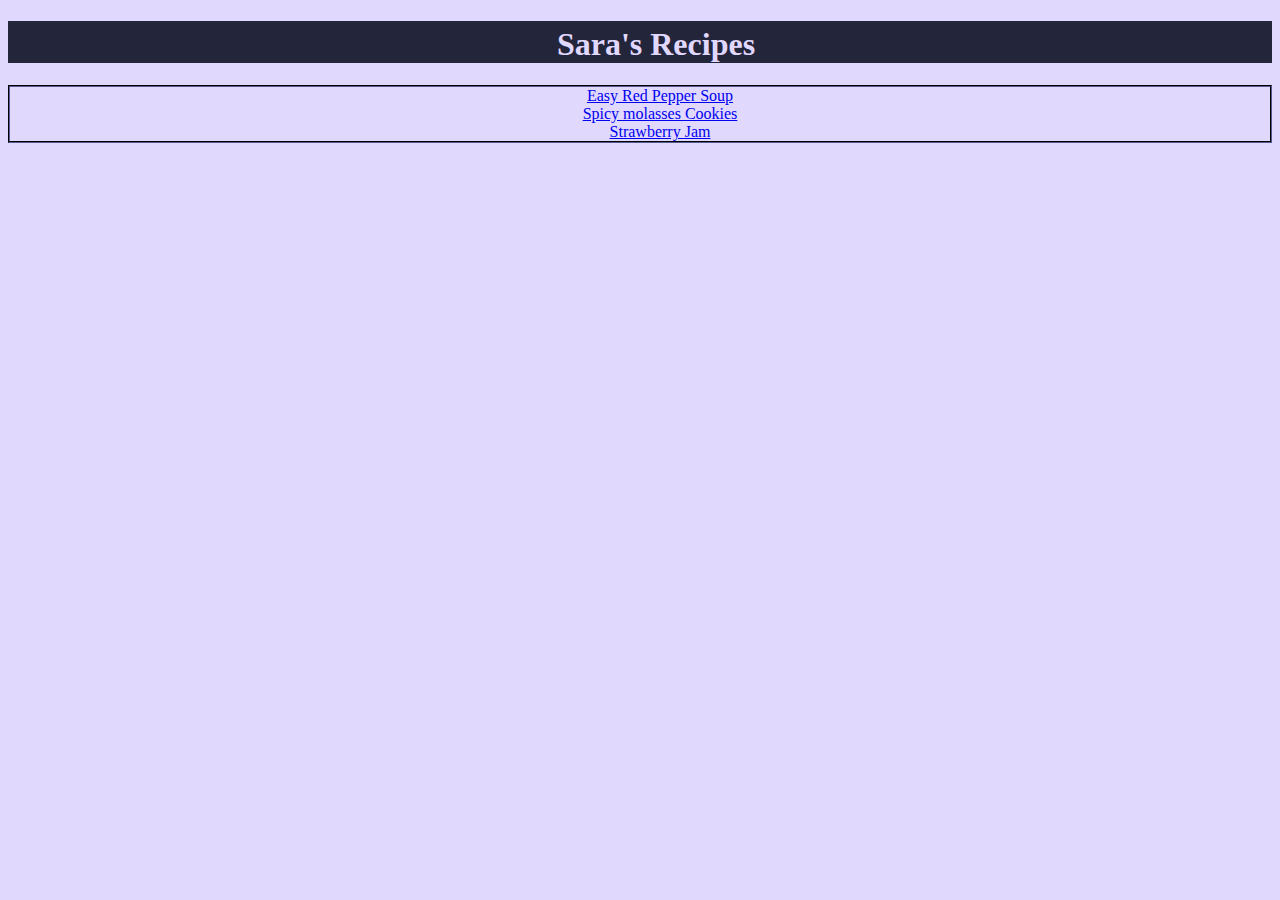
<file: index.html>
<!DOCTYPE html>
<html lang="en">
<head>
    <meta charset="UTF-8">
    <meta http-equiv="X-UA-Compatible" content="IE=edge">
    <meta name="viewport" content="width=device-width, initial-scale=1.0">
    <link rel="stylesheet" href="styles.css">
    <title>Sara's Recipes</title>
</head>
<body>
    <h1>Sara's Recipes</h1>
    <ul class="recipe-box">
        <li><a href="recipes/easy-red-pepper-soup.html">Easy Red Pepper Soup</a></li>
        <li><a href="recipes/spicy-molasses-cookie.html">Spicy molasses Cookies</a></li>
        <li><a href="recipes/strawberry-jam.html">Strawberry Jam</a></li>
    </ul>
</body>
</html>
</file>
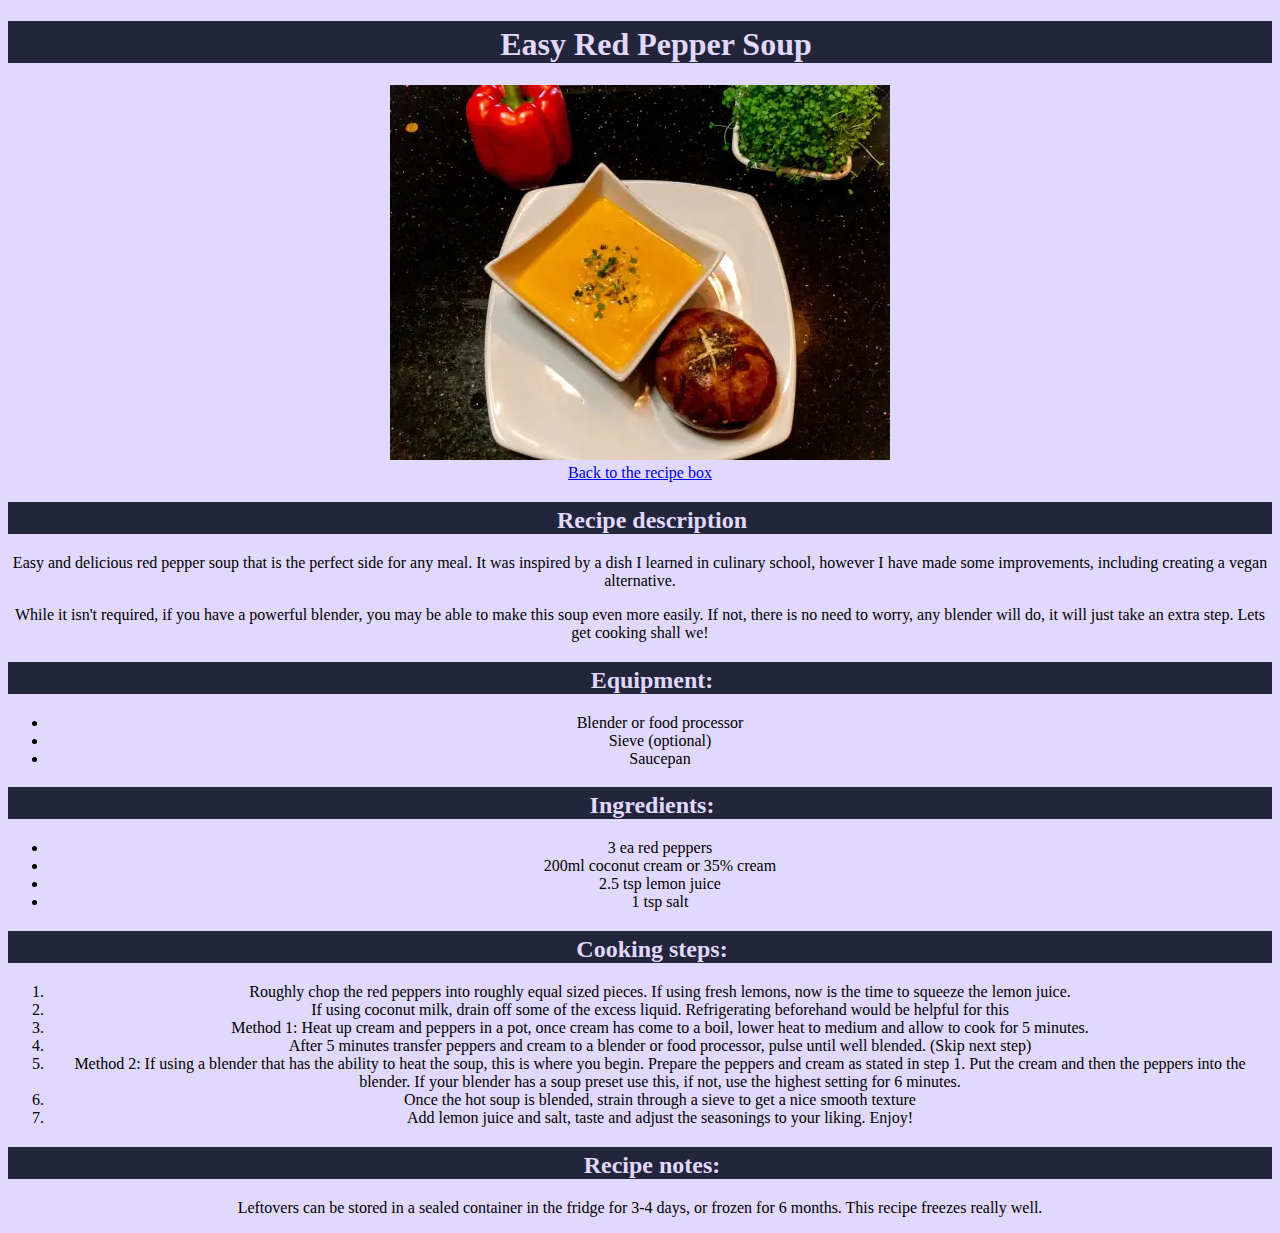
<file: recipes/easy-red-pepper-soup.html>
<!DOCTYPE html>
<html lang="en">
<head>
    <meta charset="UTF-8">
    <meta http-equiv="X-UA-Compatible" content="IE=edge">
    <meta name="viewport" content="width=device-width, initial-scale=1.0">
    <link rel="stylesheet" href="../styles.css">
    <title>Easy Red Pepper Soup</title>
</head>
<body>
    <h1>Easy Red Pepper Soup</h1>
    <img src="../images/red-pepper-soup.webp" alt="creamy red pepper soup with a pretzel bun on the side, yum!">
    <br>
    <a href="../index.html">Back to the recipe box</a>
    <h2>Recipe description</h2>
    <p>Easy and delicious red pepper soup that is the perfect side for any meal. It was inspired by a dish I learned in culinary school, however I have made some improvements, including creating a vegan alternative.</p>
    <p>While it isn't required, if you have a powerful blender, you may be able to make this soup even more easily. If not, there is no need to worry, any blender will do, it will just take an extra step. Lets get cooking shall we!</p>
    <h2>Equipment:</h2>
        <ul>
            <li>Blender or food processor</li>
            <li>Sieve (optional)</li>
            <li>Saucepan</li>
        </ul>
    <h2>Ingredients:</h2>
    <ul>
        <li>3 ea red peppers</li>
        <li>200ml coconut cream or 35% cream</li>
        <li>2.5 tsp lemon juice</li>
        <li>1 tsp salt</li>
    </ul>
    <h2>Cooking steps:</h2>
    <ol>
        <li>Roughly chop the red peppers into roughly equal sized pieces. If using fresh lemons, now is the time to squeeze the lemon juice.</li>
        <li>If using coconut milk, drain off some of the excess liquid. Refrigerating beforehand would be helpful for this</li>
        <li>Method 1: Heat up cream and peppers in a pot, once cream has come to a boil, lower heat to medium and allow to cook for 5 minutes. </li>
        <li>After 5 minutes transfer peppers and cream to a blender or food processor, pulse until well blended. (Skip next step)</li>
        <li>Method 2: If using a blender that has the ability to heat the soup, this is where you begin. Prepare the peppers and cream as stated in step 1. Put the cream and then the peppers into the blender. If your blender has a soup preset use this, if not, use the highest setting for 6 minutes. </li>
        <li>Once the hot soup is blended, strain through a sieve to get a nice smooth texture</li>
        <li>Add lemon juice and salt, taste and adjust the seasonings to your liking. Enjoy!</li>
    </ol>
    <h2>Recipe notes:</h2>
    <p>Leftovers can be stored in a sealed container in the fridge for 3-4 days, or frozen for 6 months. This recipe freezes really well. </p>
</body>
</html>
</file>
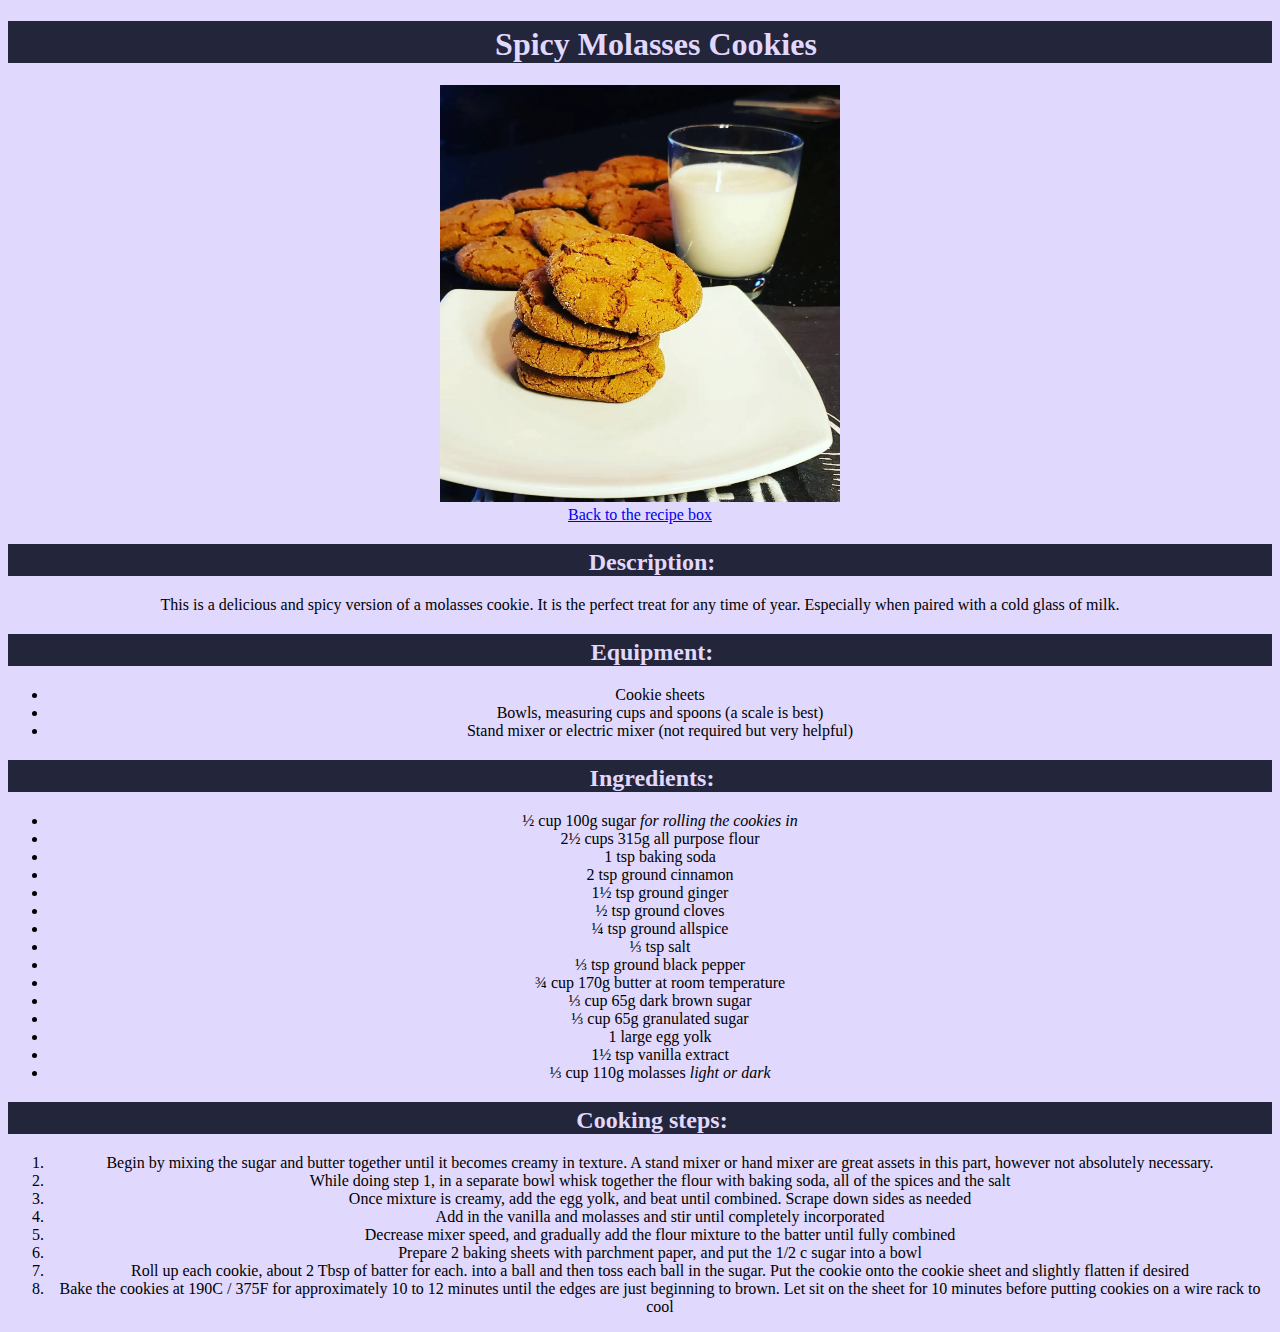
<file: recipes/spicy-molasses-cookie.html>
<!DOCTYPE html>
<html lang="en">
<head>
    <meta charset="UTF-8">
    <meta http-equiv="X-UA-Compatible" content="IE=edge">
    <meta name="viewport" content="width=device-width, initial-scale=1.0">
    <link rel="stylesheet" href="../styles.css">
    <title>Spicy Molasses Cookies</title>
</head>
<body>
    <h1>Spicy Molasses Cookies</h1>
    <img src="../images/cookies.webp" alt="Stack of four cookies with cold milk on the side and more cookies in the background" width="400px">
    <br>
    <a href="../index.html">Back to the recipe box</a>
    <h2>Description:</h2>
    <p>This is a delicious and spicy version of a molasses cookie. It is the perfect treat for any time of year. Especially when paired with a cold glass of milk.</p>
    <h2>Equipment:</h2>
    <ul>
        <li>Cookie sheets</li>
        <li>Bowls, measuring cups and spoons (a scale is best)</li>
        <li>Stand mixer or electric mixer (not required but very helpful)</li>
    </ul>
    <h2>Ingredients:</h2>
    <ul>
        <li>½ cup 100g sugar <i>for rolling the cookies in</i></li>
        <li>2½ cups 315g all purpose flour</li>
        <li>1 tsp baking soda</li>
        <li>2 tsp ground cinnamon</li>
        <li>1½ tsp ground ginger</li>
        <li>½ tsp ground cloves</li>
        <li>¼ tsp ground allspice</li>
        <li>⅓ tsp salt</li>
        <li>⅓ tsp ground black pepper</li>
        <li>¾ cup 170g butter at room temperature</li>
        <li>⅓ cup 65g dark brown sugar</li>
        <li>⅓ cup 65g granulated sugar</li>
        <li>1 large egg yolk</li>
        <li>1½ tsp vanilla extract</li>
        <li>⅓ cup 110g molasses <i>light or dark</i></li>
    </ul>
    <h2>Cooking steps:</h2>
    <ol>
        <li>Begin by mixing the sugar and butter together until it becomes creamy in texture. A stand mixer or hand mixer are great assets in this part, however not absolutely necessary.</li>
        <li>While doing step 1, in a separate bowl whisk together the flour with baking soda, all of the spices and the salt</li>
        <li>Once mixture is creamy, add the egg yolk, and beat until combined. Scrape down sides as needed</li>
        <li>Add in the vanilla and molasses and stir until completely incorporated</li>
        <li>Decrease mixer speed, and gradually add the flour mixture to the batter until fully combined</li>
        <li>Prepare 2 baking sheets with parchment paper, and put the 1/2 c sugar into a bowl</li>
        <li>Roll up each cookie, about 2 Tbsp of batter for each. into a ball and then toss each ball in the sugar. Put the cookie onto the cookie sheet and slightly flatten if desired</li>
        <li>Bake the cookies at 190C / 375F for approximately 10 to 12 minutes until the edges are just beginning to brown. Let sit on the sheet for 10 minutes before putting cookies on a wire rack to cool</li>
    </ol>
</body>
</html>
</file>
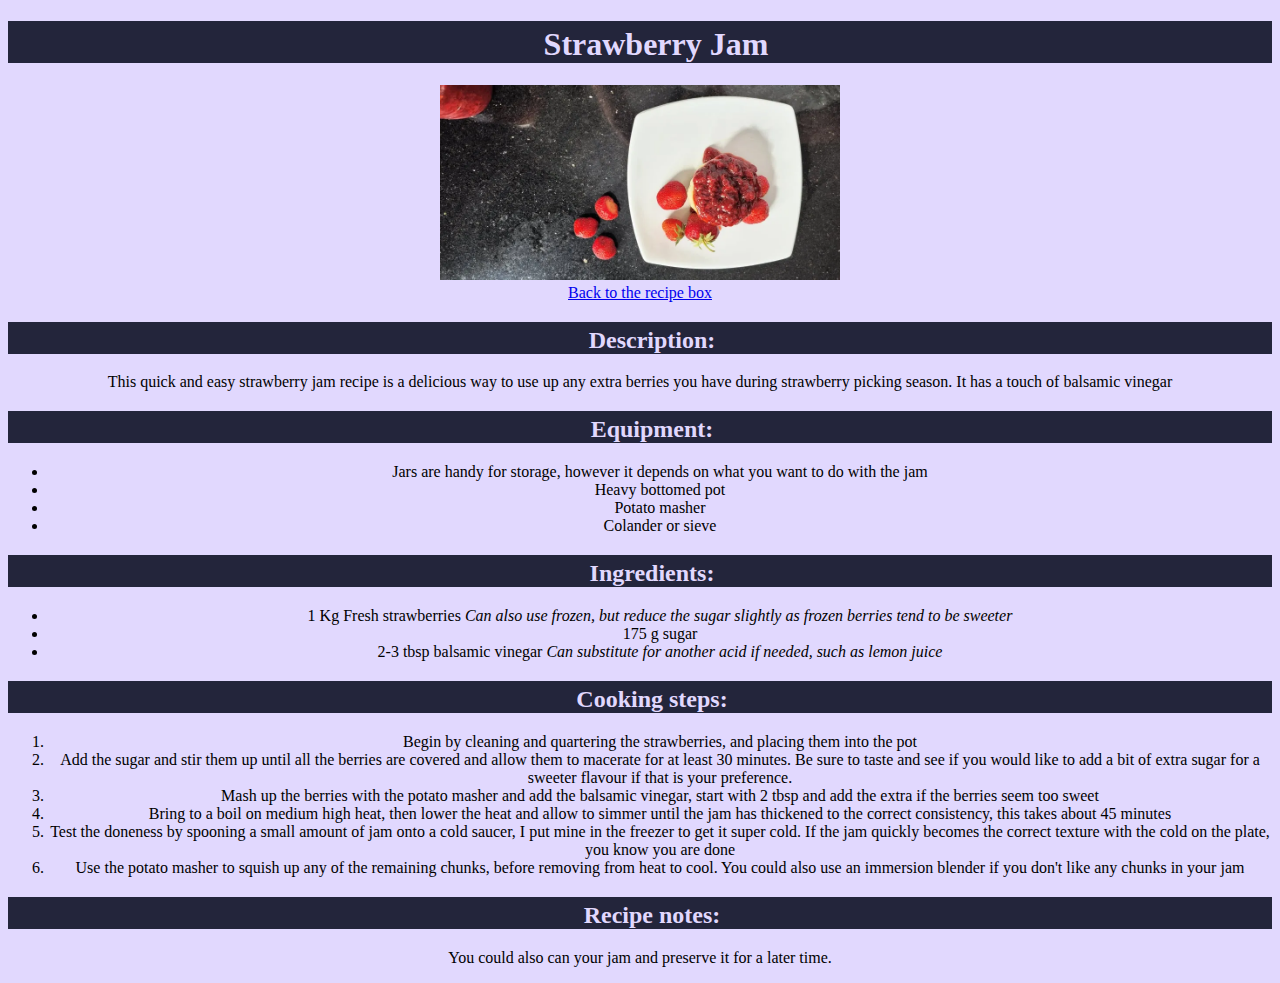
<file: recipes/strawberry-jam.html>
<!DOCTYPE html>
<html lang="en">
<head>
    <meta charset="UTF-8">
    <meta http-equiv="X-UA-Compatible" content="IE=edge">
    <meta name="viewport" content="width=device-width, initial-scale=1.0">
    <link rel="stylesheet" href="../styles.css">
    <title>Strawberry Jam</title>
</head>
<body>
    <h1>Strawberry Jam</h1>
    <img src="../images/strawberry-jam.webp" alt="a scone smothered in fresh strawberry jam, with fresh strawberries on the side" width="400px">
    <br>
    <a href="../index.html">Back to the recipe box</a>
    <h2>Description:</h2>
    <p>This quick and easy strawberry jam recipe is a delicious way to use up any extra berries you have during strawberry picking season. It has a touch of balsamic vinegar</p>
    <h2>Equipment:</h2>
    <ul>
        <li>Jars are handy for storage, however it depends on what you want to do with the jam</li>
        <li>Heavy bottomed pot</li>
        <li>Potato masher</li>
        <li>Colander or sieve</li>
    </ul>
    <h2>Ingredients:</h2>
    <ul>
        <li>1 Kg Fresh strawberries <i>Can also use frozen, but reduce the sugar slightly as frozen berries tend to be sweeter</i></li>
        <li>175 g sugar</li>
        <li>2-3 tbsp balsamic vinegar <i>Can substitute for another acid if needed, such as lemon juice</i></li>
    </ul>
    <h2>Cooking steps:</h2>
    <ol>
        <li>Begin by cleaning and quartering the strawberries, and placing them into the pot</li>
        <li>Add the sugar and stir them up until all the berries are covered and allow them to macerate for at least 30 minutes. Be sure to taste and see if you would like to add a bit of extra sugar for a sweeter flavour if that is your preference.</li>
        <li>Mash up the berries with the potato masher and add the balsamic vinegar, start with 2 tbsp and add the extra if the berries seem too sweet</li>
        <li>Bring to a boil on medium high heat, then lower the heat and allow to simmer until the jam has thickened to the correct consistency, this takes about 45 minutes</li>
        <li>Test the doneness by spooning a small amount of jam onto a cold saucer, I put mine in the freezer to get it super cold. If the jam quickly becomes the correct texture with the cold on the plate, you know you are done</li>
        <li>Use the potato masher to squish up any of the remaining chunks, before removing from heat to cool. You could also use an immersion blender if you don't like any chunks in your jam</li>
    </ol>
    <h2>Recipe notes:</h2>
    <p>You could also can your jam and preserve it for a later time.</p>
</body>
</html>
</file>
<file: styles.css>
* {
    background-color:rgb(225, 216, 254);
    text-align: center;
}

h1, h2 {
    font-family: "Papyrus", fantasy;
    color: rgb(225, 216, 254);
    background-color: #23253b;
    padding: 5px 1em 0 2em;
}
.recipe-box {
    list-style: none;
    border-style:groove;
    border-width: 2px;
    border-color: #23253b;
}
</file>
